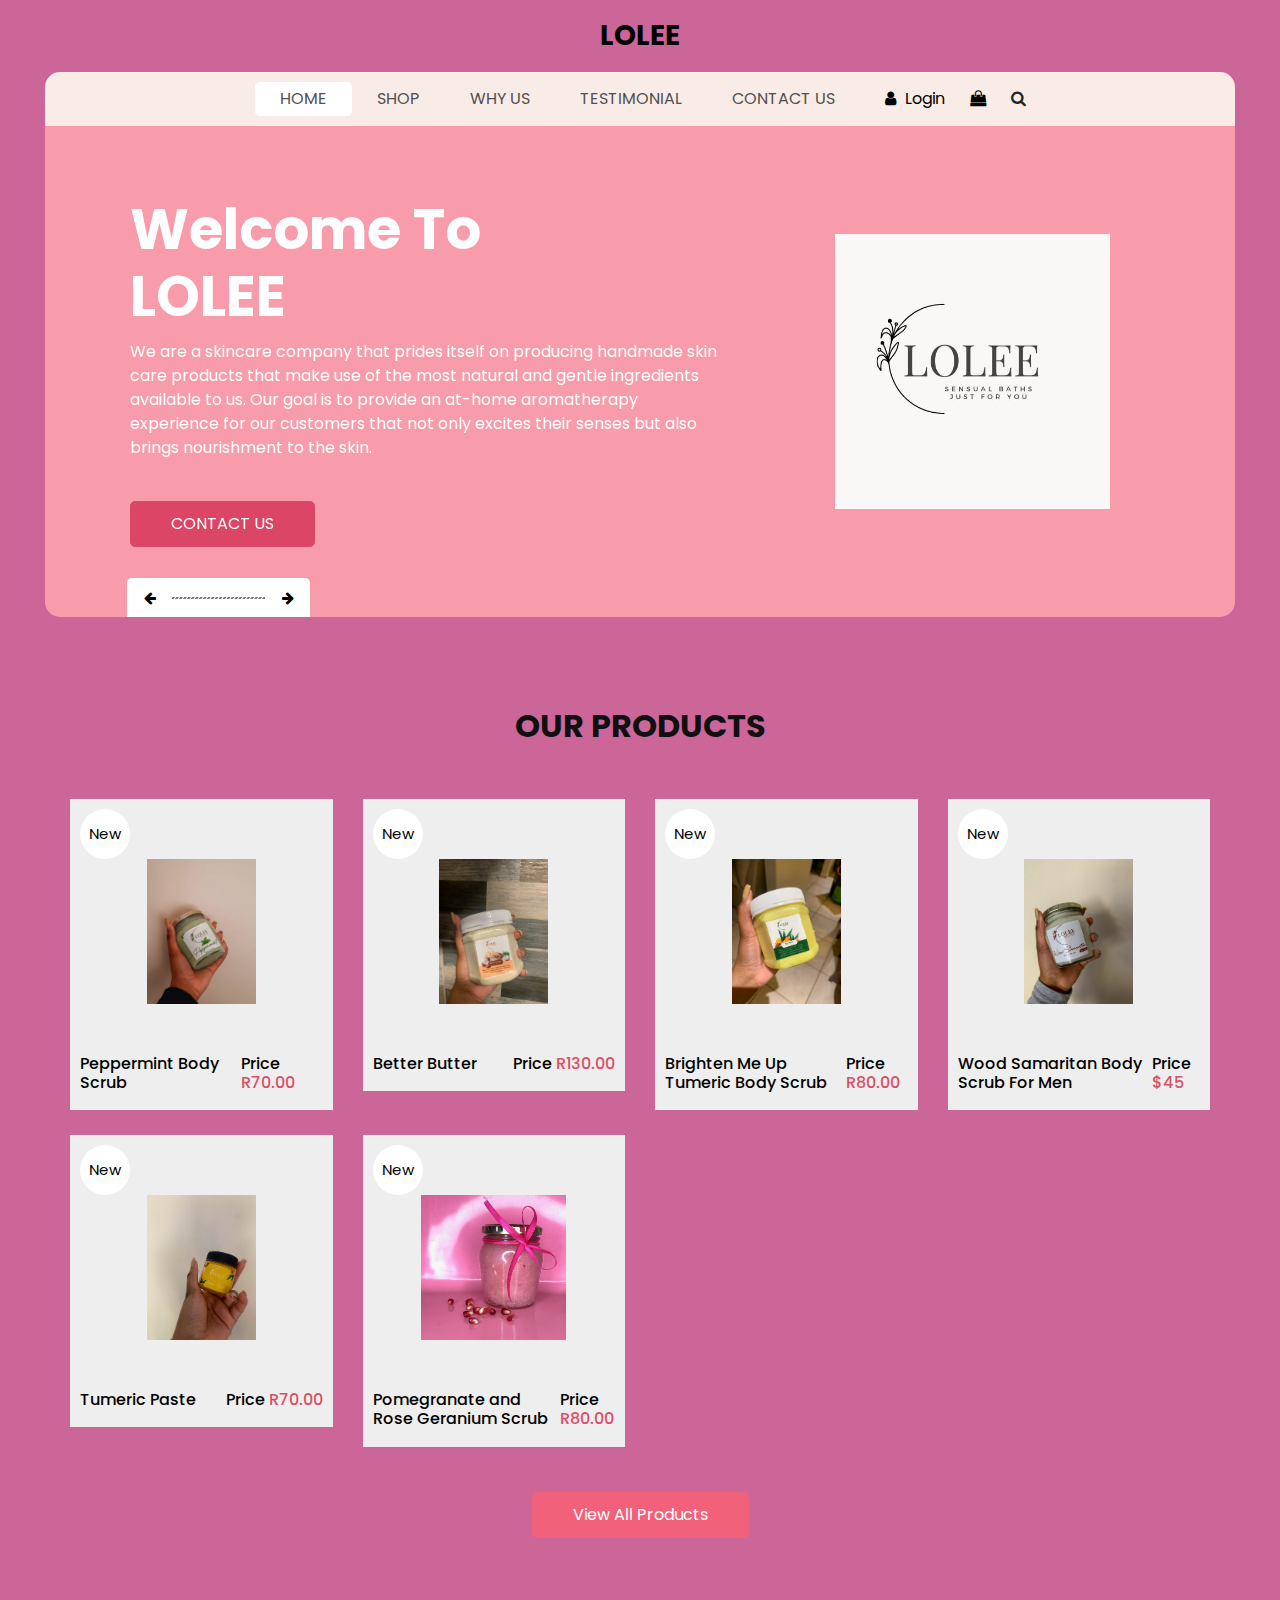
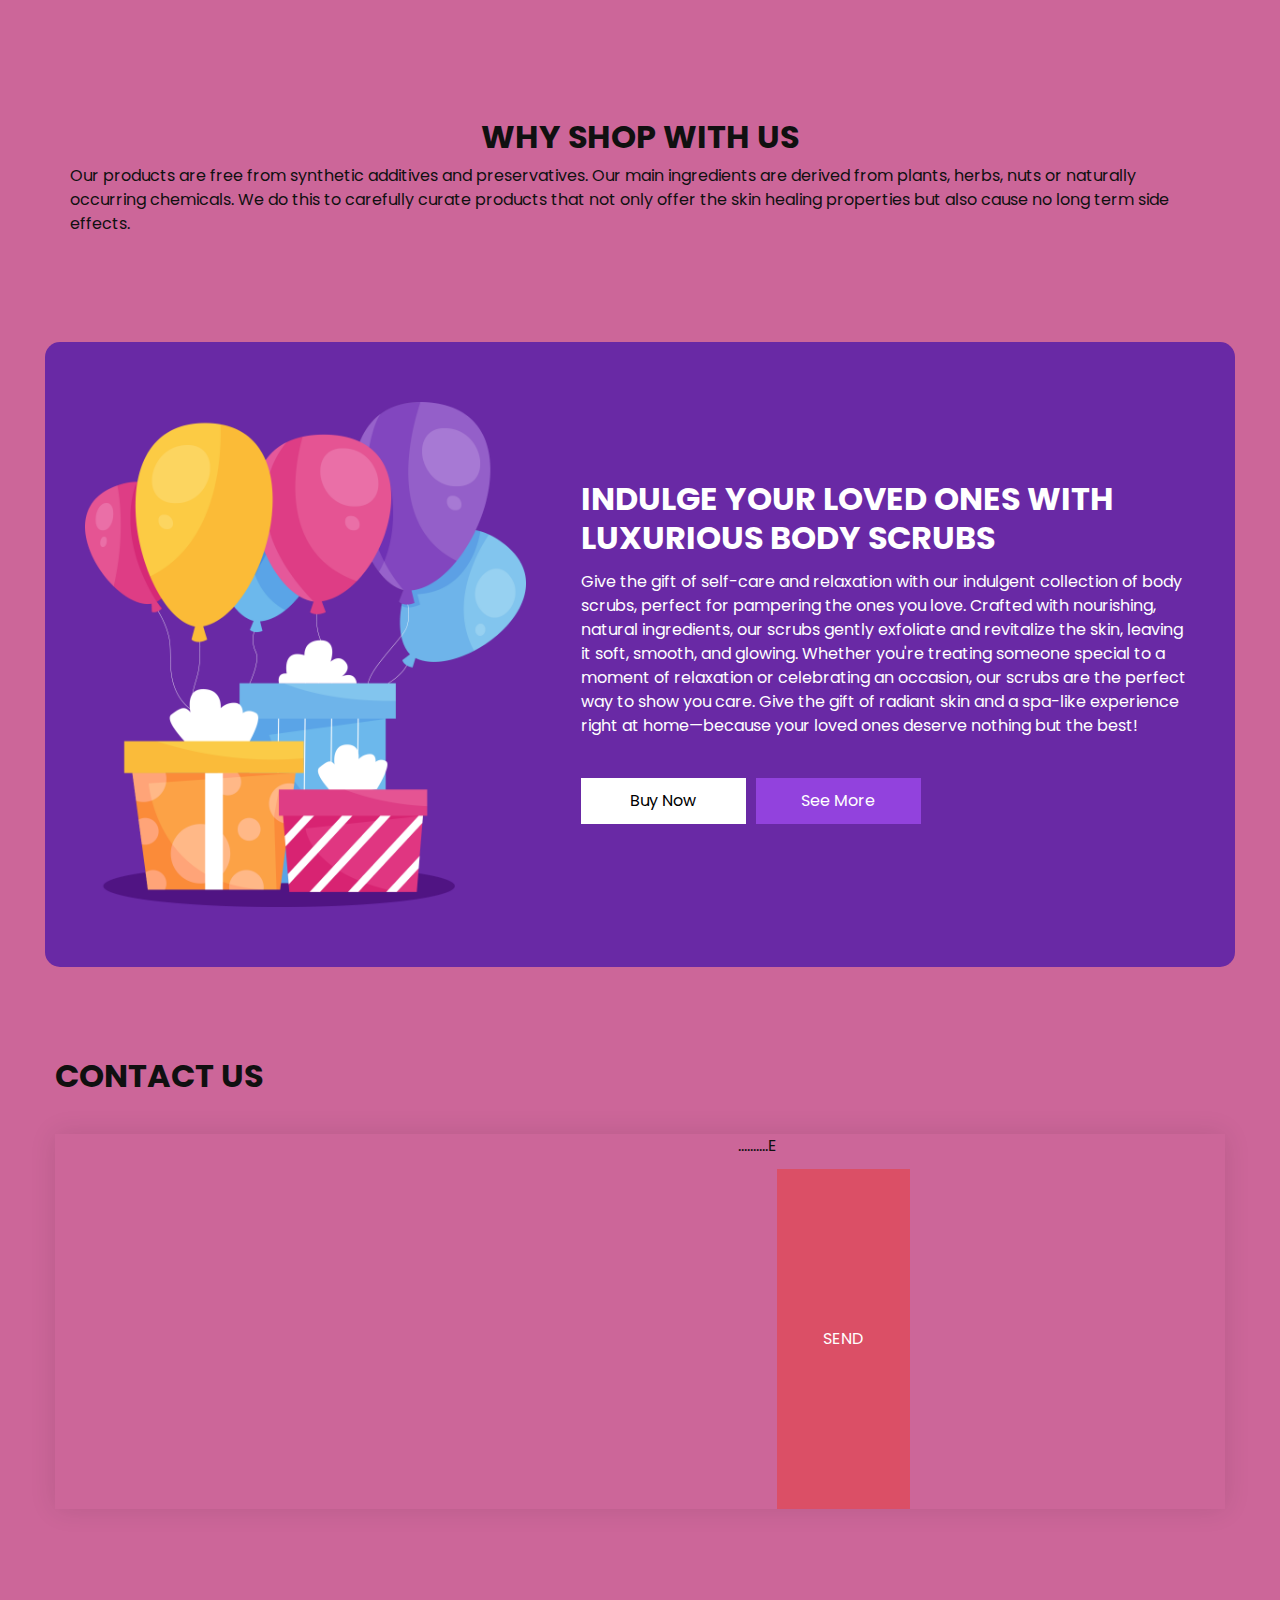
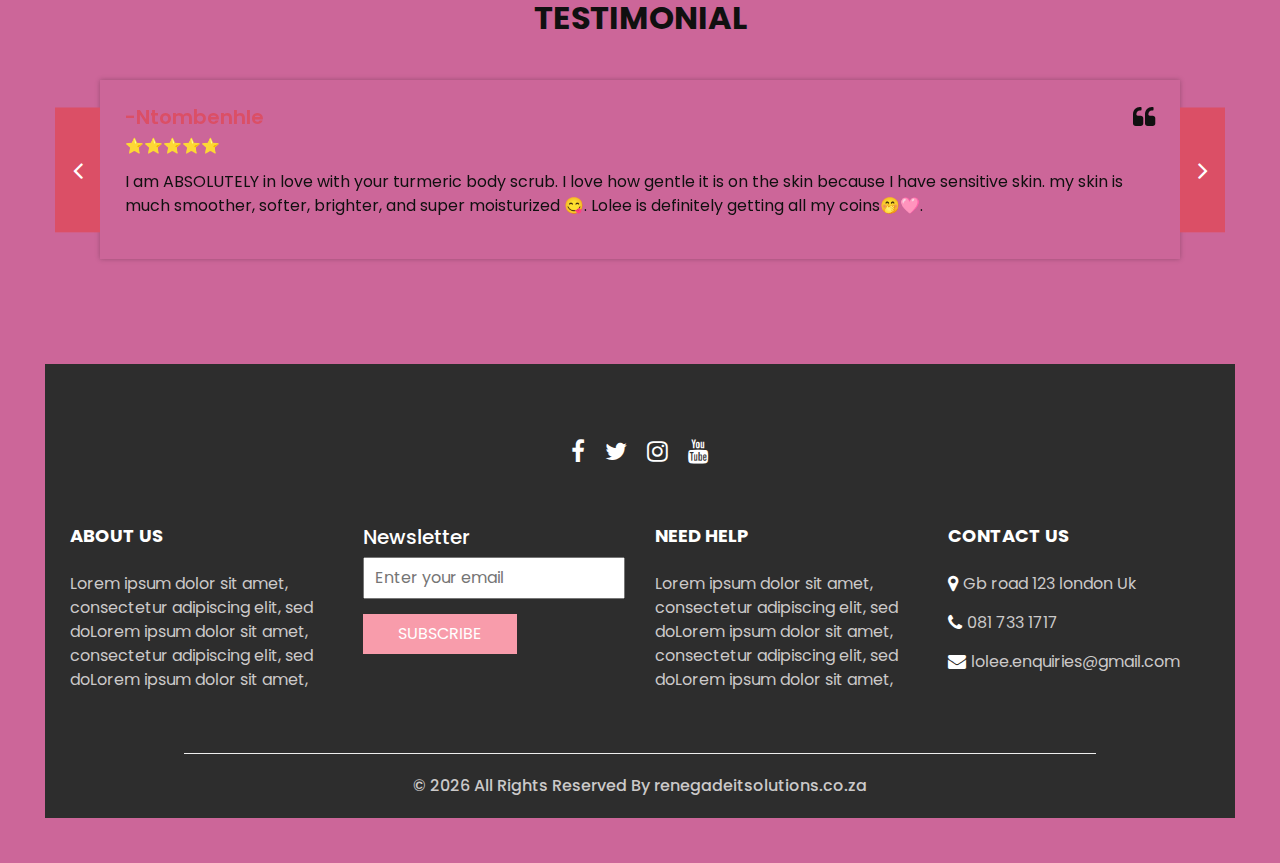
<file: index.html>
<!DOCTYPE html>
<html>

<head>
  <!-- Basic -->
  <meta charset="utf-8" />
  <meta http-equiv="X-UA-Compatible" content="IE=edge" />
  <!-- Mobile Metas -->
  <meta name="viewport" content="width=device-width, initial-scale=1, shrink-to-fit=no" />
  <!-- Site Metas -->
  <meta name="keywords" content="" />
  <meta name="description" content="" />
  <meta name="author" content="" />
  <link rel="shortcut icon" href="images/favicon.png" type="image/x-icon">

  <title>
    LOLEE 
    
  </title>

  <!-- slider stylesheet -->
  <link rel="stylesheet" type="text/css" href="https://cdnjs.cloudflare.com/ajax/libs/OwlCarousel2/2.3.4/assets/owl.carousel.min.css" />

  <!-- bootstrap core css -->
  <link rel="stylesheet" type="text/css" href="css/bootstrap.css" />

  <!-- Custom styles for this template -->
  <link href="css/style.css" rel="stylesheet" />
  <!-- responsive style -->
  <link href="css/responsive.css" rel="stylesheet" />
</head>

<body>
  <div class="hero_area">
    <!-- header section strats -->
    <header class="header_section">
      <nav class="navbar navbar-expand-lg custom_nav-container ">
        <a class="navbar-brand" href="index.html">
          <span>
            LoLee  
          </span>
        </a>
        <button class="navbar-toggler" type="button" data-toggle="collapse" data-target="#navbarSupportedContent" aria-controls="navbarSupportedContent" aria-expanded="false" aria-label="Toggle navigation">
          <span class=""></span>
        </button>

        <div class="collapse navbar-collapse" id="navbarSupportedContent">
          <ul class="navbar-nav  ">
            <li class="nav-item active">
              <a class="nav-link" href="index.html">Home <span class="sr-only">(current)</span></a>
            </li>
            <li class="nav-item">
              <a class="nav-link" href="shop.html">
                Shop
              </a>
            </li>
            <li class="nav-item">
              <a class="nav-link" href="why.html">
                Why Us
              </a>
            </li>
            <li class="nav-item">
              <a class="nav-link" href="testimonial.html">
                Testimonial
              </a>
            </li>
            <li class="nav-item">
              <a class="nav-link" href="contact.html">Contact Us</a>
            </li>
          </ul>
          <div class="user_option">
            <a href="">
              <i class="fa fa-user" aria-hidden="true"></i>
              <span>
                Login
              </span>
            </a>
            <a href="">
              <i class="fa fa-shopping-bag" aria-hidden="true"></i>
            </a>
            <form class="form-inline ">
              <button class="btn nav_search-btn" type="submit">
                <i class="fa fa-search" aria-hidden="true"></i>
              </button>
            </form>
          </div>
        </div>
      </nav>
    </header>
    <!-- end header section -->
    <!-- slider section -->

    <section class="slider_section">
      <div class="slider_container">
        <div id="carouselExampleIndicators" class="carousel slide" data-ride="carousel">
          <div class="carousel-inner">
            <div class="carousel-item active">
              <div class="container-fluid">
                <div class="row">
                  <div class="col-md-7">
                    <div class="detail-box">
                      <h1>
                        Welcome To <br>
                        LOLEE
                      </h1>
                      <p>
                        We are a skincare company that prides itself on producing handmade skin care products that make use of the most natural and gentle ingredients available to us. Our goal is to provide an at-home aromatherapy experience for our customers that not only excites their senses but also brings nourishment to the skin.                      </p>
                      <a href="">
                        Contact Us
                      </a>
                    </div>
                  </div>
                  <div class="col-md-5 ">
                    <div class="img-box">
                      <img src="images/logo.png" alt="" />
                    </div>
                  </div>
                </div>
              </div>
            </div>
            <div class="carousel-item ">
              <div class="container-fluid">
                <div class="row">
                  <div class="col-md-7">
                    <div class="detail-box">
                      <h1>
                        Welcome To <br>
                        LOLEE
                      </h1>
                      <p>
                        We are a skincare company that prides itself on producing handmade skin care products that make use of the most natural and gentle ingredients available to us. Our goal is to provide an at-home aromatherapy experience for our customers that not only excites their senses but also brings nourishment to the skin.                      </p>
                      </p>
                      <a href="">
                        Contact Us
                      </a>
                    </div>
                  </div>
                  <div class="col-md-5 ">
                    <div class="img-box">
                      <img src="images/logo.png" alt="" />
                    </div>
                  </div>
                </div>
              </div>
            </div>
            <div class="carousel-item ">
              <div class="container-fluid">
                <div class="row">
                  <div class="col-md-7">
                    <div class="detail-box">
                      <h1>
                        Welcome To <br>
                        LOLEE
                      </h1>
                      <p>
                        We are a skincare company that prides itself on producing handmade skin care products that make use of the most natural and gentle ingredients available to us. Our goal is to provide an at-home aromatherapy experience for our customers that not only excites their senses but also brings nourishment to the skin.                      </p>
                      </p>
                      <a href="">
                        Contact Us
                      </a>
                    </div>
                  </div>
                  <div class="col-md-5 ">
                    <div class="img-box">
                      <img src="images/logo.png" alt="" />
                    </div>
                  </div>
                </div>
              </div>
            </div>
          </div>
          <div class="carousel_btn-box">
            <a class="carousel-control-prev" href="#carouselExampleIndicators" role="button" data-slide="prev">
              <i class="fa fa-arrow-left" aria-hidden="true"></i>
              <span class="sr-only">Previous</span>
            </a>
            <img src="images/line.png" alt="" />
            <a class="carousel-control-next" href="#carouselExampleIndicators" role="button" data-slide="next">
              <i class="fa fa-arrow-right" aria-hidden="true"></i>
              <span class="sr-only">Next</span>
            </a>
          </div>
        </div>
      </div>
    </section>

    <!-- end slider section -->
  </div>
  <!-- end hero area -->

  <!-- shop section -->

  <section class="shop_section layout_padding">
    <div class="container">
      <div class="heading_container heading_center">
        <h2>
          Our Products
        </h2>
      </div>
      <div class="row">
        <div class="col-sm-6 col-md-4 col-lg-3">
          <div class="box">
            <a href="">
              <div class="img-box">
                <img src="images/Lolee 4.png" alt="">
              </div>
              <div class="detail-box">
                <h6>
                  Peppermint Body Scrub
                </h6>
                <h6>
                  Price
                  <span>
                    R70.00
                  </span>
                </h6>
              </div>
              <div class="new">
                <span>
                  New
                </span>
              </div>
            </a>
          </div>
        </div>
        <div class="col-sm-6 col-md-4 col-lg-3">
          <div class="box">
            <a href="">
              <div class="img-box">
                <img src="images/Lolee 1.png" alt="">
              </div>
              <div class="detail-box">
                <h6>
                  Better Butter
                </h6>
                <h6>
                  Price
                  <span>
                    R130.00
                  </span>
                </h6>
              </div>
              <div class="new">
                <span>
                  New
                </span>
              </div>
            </a>
          </div>
        </div>
        <div class="col-sm-6 col-md-4 col-lg-3">
          <div class="box">
            <a href="">
              <div class="img-box">
                <img src="images/Lolee 2.png" alt="">
              </div>
              <div class="detail-box">
                <h6>
                  Brighten Me Up Tumeric Body Scrub 
                </h6>
                <h6>
                  Price
                  <span>
                    R80.00
                  </span>
                </h6>
              </div>
              <div class="new">
                <span>
                  New
                </span>
              </div>
            </a>
          </div>
        </div>
        <div class="col-sm-6 col-md-4 col-lg-3">
          <div class="box">
            <a href="">
              <div class="img-box">
                <img src="images/Lolee 3.png" alt="">
              </div>
              <div class="detail-box">
                <h6>
                  Wood Samaritan Body Scrub For Men 
                </h6>
                <h6>
                  Price
                  <span>
                    $45
                  </span>
                </h6>
              </div>
              <div class="new">
                <span>
                  New
                </span>
              </div>
            </a>
          </div>
        </div>
        <div class="col-sm-6 col-md-4 col-lg-3">
          <div class="box">
            <a href="">
              <div class="img-box">
                <img src="images/Lolee 5.png" alt="">
              </div>
              <div class="detail-box">
                <h6>
                  Tumeric Paste
                </h6>
                <h6>
                  Price
                  <span>
                    R70.00
                  </span>
                </h6>
              </div>
              <div class="new">
                <span>
                  New
                </span>
              </div>
            </a>
          </div>
        </div>
        <div class="col-sm-6 col-md-4 col-lg-3">
          <div class="box">
            <a href="">
              <div class="img-box">
                <img src="images/Lolee 6.png" alt="">
              </div>
              <div class="detail-box">
                <h6>
                  Pomegranate and Rose Geranium Scrub 
                </h6>
                <h6>
                  Price
                  <span>
                    R80.00
                  </span>
                </h6>
              </div>
              <div class="new">
                <span>
                  New
                </span>
              </div>
            </a>
          </div>
        </div>
       
      </div>
      <div class="btn-box">
        <a href="">
          View All Products
        </a>
      </div>
    </div>
  </section>

  <!-- end shop section -->

  <!-- saving section -->

 

  <!-- end saving section -->

  <!-- why section -->

  <section class="why_section layout_padding">
    <div class="container">
      <div class="heading_container heading_center">
        <h2>
          Why Shop With Us
        </h2>
      </div>
      <p>Our products are free from synthetic additives and preservatives. Our main ingredients are derived from plants, herbs, nuts or naturally occurring chemicals. We do this to carefully curate products that not only offer the skin healing properties but also cause no long term side effects.</p>
  
            </div>
           
  </section>

  <!-- end why section -->


  <!-- gift section -->

  <section class="gift_section layout_padding-bottom">
    <div class="box ">
      <div class="container-fluid">
        <div class="row">
          <div class="col-md-5">
            <div class="img_container">
              <div class="img-box">
                <img src="images/gifts.png" alt="">
              </div>
            </div>
          </div>
          <div class="col-md-7">
            <div class="detail-box">
              <div class="heading_container">
                <h2>
                  Indulge Your Loved Ones with <br>
                  Luxurious Body Scrubs
                </h2>
              </div>
              <p>
               Give the gift of self-care and relaxation with our indulgent collection of body scrubs, perfect for pampering the ones you love. Crafted with nourishing, natural ingredients, our scrubs gently exfoliate and revitalize the skin, leaving it soft, smooth, and glowing. Whether you're treating someone special to a moment of relaxation or celebrating an occasion, our scrubs are the perfect way to show you care. Give the gift of radiant skin and a spa-like experience right at home—because your loved ones deserve nothing but the best!              </p>
              <div class="btn-box">
                <a href="#" class="btn1">
                  Buy Now
                </a>
                <a href="#" class="btn2">
                  See More
                </a>
              </div>
            </div>
          </div>
        </div>
      </div>
    </div>
  </section>


  <!-- end gift section -->


  <!-- contact section -->

  <section class="contact_section ">
    <div class="container px-0">
      <div class="heading_container ">
        <h2 class="">
          Contact Us
        </h2>
      </div>
    </div>
    <div class="container container-bg">
      <div class="row">
        <div class="col-lg-7 col-md-6 px-0">
          <div class="map_container">
            <div class="map-responsive">
              <iframe src="https://www.google.com/maps/embed/v1/place?key=AIzaSyA0s1a7phLN0iaD6-UE7m4qP-z21pH0eSc&q=Eiffel+Tower+Paris+France" width="600" height="300" frameborder="0" style="border:0; width: 100%; height:100%" allowfullscreen></iframe>
            </div>
          </div>
        </div>
       <p> ..........E </p>
            <div class="d-flex ">
              <button>
                SEND
              </button>
            </div>
          </form>
        </div>
      </div>
    </div>
  </section>

  <!-- end contact section -->

  <!-- client section -->
  <section class="client_section layout_padding">
    <div class="container">
      <div class="heading_container heading_center">
        <h2>
          Testimonial
        </h2>
      </div>
    </div>
    <div class="container px-0">
      <div id="customCarousel2" class="carousel  carousel-fade" data-ride="carousel">
        <div class="carousel-inner">
          <div class="carousel-item active">
            <div class="box">
              <div class="client_info">
                <div class="client_name">
                  <h5>
                    -Ntombenhle
                  </h5>
                  <h6>              
                   ⭐⭐⭐⭐⭐
                  </h6>
                </div>
                <i class="fa fa-quote-left" aria-hidden="true"></i>
              </div>
              <p>
                I am ABSOLUTELY in love with your turmeric body scrub. I love how gentle it is on the skin because I have sensitive skin. my skin is much smoother, softer, brighter, and super moisturized 😋. Lolee is definitely getting all my coins🤭🩷.     </p>
            </div>
          </div>
          <div class="carousel-item">
            <div class="box">
              <div class="client_info">
                <div class="client_name">
                  <h5>
                    -Patience 
                  </h5>
                  <h6>
                    ⭐⭐⭐⭐⭐
                  </h6>
                </div>
                <i class="fa fa-quote-left" aria-hidden="true"></i>
              </div>
              <p>
              I wanted to text you.. Shuuu I love it, babe
              I showered then did the soak and I was falling asleep as my feet were soaking ..
              I just got up for work and my feet really feel less tensioned . I'm really really happy. God bless the hands used for Lolee creation. 
              </p>
            </div>
          </div>
          <div class="carousel-item">
            <div class="box">
              <div class="client_info">
                <div class="client_name">
                  <h5>
                    -Tshego 

                  </h5>
                  <h6>
                    ⭐⭐⭐⭐⭐
                  </h6>
                </div>
                <i class="fa fa-quote-left" aria-hidden="true"></i>
              </div>
              <p>
                So I love the body butter, it is so good I just can't get enough my mom is also a big fan.
                The body scrub is so good it leaves my skin smooth look the smell is not overpowering for me. The paste is lightweight and refreshing.

              </p>
            </div>
          </div>
        </div>
        <div class="carousel_btn-box">
          <a class="carousel-control-prev" href="#customCarousel2" role="button" data-slide="prev">
            <i class="fa fa-angle-left" aria-hidden="true"></i>
            <span class="sr-only">Previous</span>
          </a>
          <a class="carousel-control-next" href="#customCarousel2" role="button" data-slide="next">
            <i class="fa fa-angle-right" aria-hidden="true"></i>
            <span class="sr-only">Next</span>
          </a>
        </div>
      </div>
    </div>
  </section>
  <!-- end client section -->

  <!-- info section -->

  <section class="info_section  layout_padding2-top">
    <div class="social_container">
      <div class="social_box">
        <a href="">
          <i class="fa fa-facebook" aria-hidden="true"></i>
        </a>
        <a href="">
          <i class="fa fa-twitter" aria-hidden="true"></i>
        </a>
        <a href="">
          <i class="fa fa-instagram" aria-hidden="true"></i>
        </a>
        <a href="">
          <i class="fa fa-youtube" aria-hidden="true"></i>
        </a>
      </div>
    </div>
    <div class="info_container ">
      <div class="container">
        <div class="row">
          <div class="col-md-6 col-lg-3">
            <h6>
              ABOUT US
            </h6>
            <p>
              Lorem ipsum dolor sit amet, consectetur adipiscing elit, sed doLorem ipsum dolor sit amet, consectetur adipiscing elit, sed doLorem ipsum dolor sit amet,
            </p>
          </div>
          <div class="col-md-6 col-lg-3">
            <div class="info_form ">
              <h5>
                Newsletter
              </h5>
              <form action="#">
                <input type="email" placeholder="Enter your email">
                <button>
                  Subscribe
                </button>
              </form>
            </div>
          </div>
          <div class="col-md-6 col-lg-3">
            <h6>
              NEED HELP
            </h6>
            <p>
              Lorem ipsum dolor sit amet, consectetur adipiscing elit, sed doLorem ipsum dolor sit amet, consectetur adipiscing elit, sed doLorem ipsum dolor sit amet,
            </p>
          </div>
          <div class="col-md-6 col-lg-3">
            <h6>
              CONTACT US
            </h6>
            <div class="info_link-box">
              <a href="">
                <i class="fa fa-map-marker" aria-hidden="true"></i>
                <span> Gb road 123 london Uk </span>
              </a>
              <a href="">
                <i class="fa fa-phone" aria-hidden="true"></i>
                <span> 081 733 1717 </span>
              </a>
              <a href="">
                <i class="fa fa-envelope" aria-hidden="true"></i>
                <span> lolee.enquiries@gmail.com</span>
              </a>
            </div>
          </div>
        </div>
      </div>
    </div>
    <!-- footer section -->
    <footer class=" footer_section">
      <div class="container">
        <p>
          &copy; <span id="displayYear"></span> All Rights Reserved By
          <a href="https://html.design/"> renegadeitsolutions.co.za </a>
        </p>
      </div>
    </footer>
    <!-- footer section -->

  </section>

  <!-- end info section -->


  <script src="js/jquery-3.4.1.min.js"></script>
  <script src="js/bootstrap.js"></script>
  <script src="https://cdnjs.cloudflare.com/ajax/libs/OwlCarousel2/2.3.4/owl.carousel.min.js">
  </script>
  <script src="js/custom.js"></script>

</body>

</html>
</file>
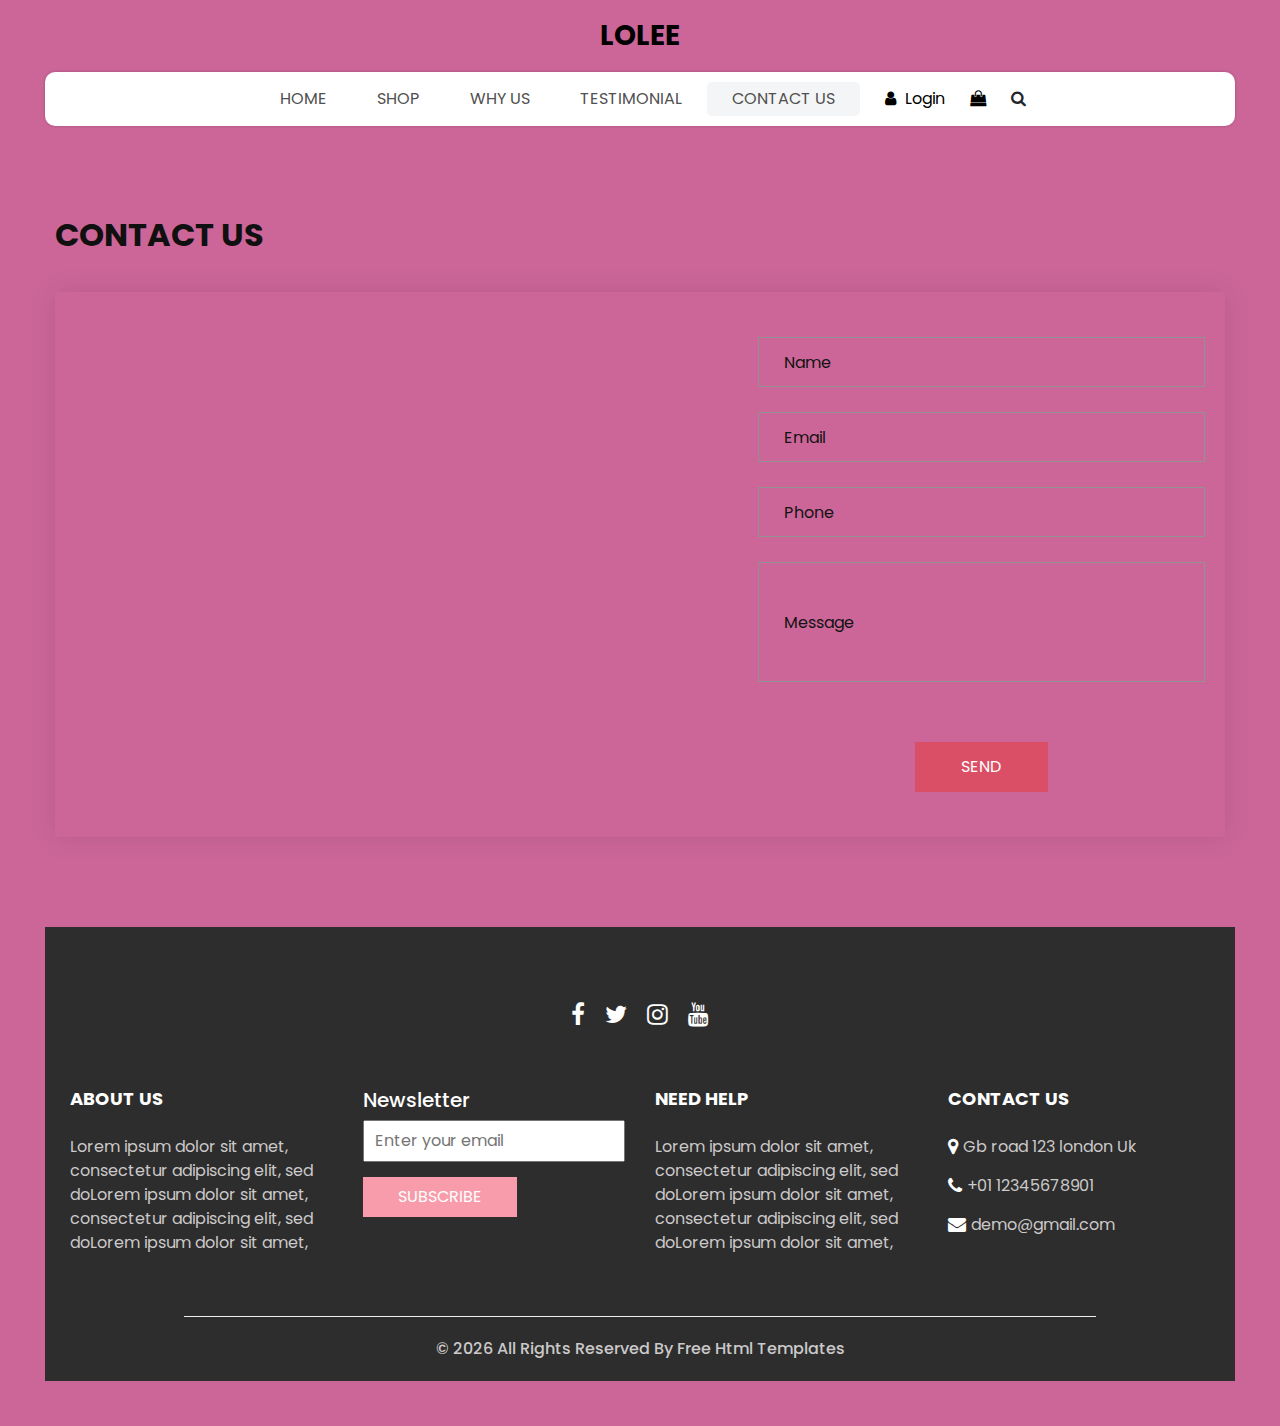
<file: contact.html>
<!DOCTYPE html>
<html>

<head>
  <!-- Basic -->
  <meta charset="utf-8" />
  <meta http-equiv="X-UA-Compatible" content="IE=edge" />
  <!-- Mobile Metas -->
  <meta name="viewport" content="width=device-width, initial-scale=1, shrink-to-fit=no" />
  <!-- Site Metas -->
  <meta name="keywords" content="" />
  <meta name="description" content="" />
  <meta name="author" content="" />
  <link rel="shortcut icon" href="images/favicon.png" type="image/x-icon">

  <title>
    LOLEE
  </title>

  <!-- slider stylesheet -->
  <link rel="stylesheet" type="text/css" href="https://cdnjs.cloudflare.com/ajax/libs/OwlCarousel2/2.3.4/assets/owl.carousel.min.css" />

  <!-- bootstrap core css -->
  <link rel="stylesheet" type="text/css" href="css/bootstrap.css" />

  <!-- Custom styles for this template -->
  <link href="css/style.css" rel="stylesheet" />
  <!-- responsive style -->
  <link href="css/responsive.css" rel="stylesheet" />
</head>

<body>
  <div class="hero_area">
    <!-- header section strats -->
    <header class="header_section">
      <nav class="navbar navbar-expand-lg custom_nav-container ">
        <a class="navbar-brand" href="index.html">
          <span>
            LOLEE
          </span>
        </a>
        <button class="navbar-toggler" type="button" data-toggle="collapse" data-target="#navbarSupportedContent" aria-controls="navbarSupportedContent" aria-expanded="false" aria-label="Toggle navigation">
          <span class=""></span>
        </button>

        <div class="collapse navbar-collapse innerpage_navbar" id="navbarSupportedContent">
          <ul class="navbar-nav  ">
            <li class="nav-item ">
              <a class="nav-link" href="index.html">Home <span class="sr-only">(current)</span></a>
            </li>
            <li class="nav-item">
              <a class="nav-link" href="shop.html">
                Shop
              </a>
            </li>
            <li class="nav-item">
              <a class="nav-link" href="why.html">
                Why Us
              </a>
            </li>
            <li class="nav-item">
              <a class="nav-link" href="testimonial.html">
                Testimonial
              </a>
            </li>
            <li class="nav-item active">
              <a class="nav-link" href="contact.html">Contact Us</a>
            </li>
          </ul>
          <div class="user_option">
            <a href="">
              <i class="fa fa-user" aria-hidden="true"></i>
              <span>
                Login
              </span>
            </a>
            <a href="">
              <i class="fa fa-shopping-bag" aria-hidden="true"></i>
            </a>
            <form class="form-inline ">
              <button class="btn nav_search-btn" type="submit">
                <i class="fa fa-search" aria-hidden="true"></i>
              </button>
            </form>
          </div>
        </div>
      </nav>
    </header>
    <!-- end header section -->

  </div>
  <!-- end hero area -->

  <!-- contact section -->

  <section class="contact_section layout_padding">
    <div class="container px-0">
      <div class="heading_container ">
        <h2 class="">
          Contact Us
        </h2>
      </div>
    </div>
    <div class="container container-bg">
      <div class="row">
        <div class="col-lg-7 col-md-6 px-0">
          <div class="map_container">
            <div class="map-responsive">
              <iframe src="https://www.google.com/maps/embed/v1/place?key=AIzaSyA0s1a7phLN0iaD6-UE7m4qP-z21pH0eSc&q=Eiffel+Tower+Paris+France" width="600" height="300" frameborder="0" style="border:0; width: 100%; height:100%" allowfullscreen></iframe>
            </div>
          </div>
        </div>
        <div class="col-md-6 col-lg-5 px-0">
          <form action="#">
            <div>
              <input type="text" placeholder="Name" />
            </div>
            <div>
              <input type="email" placeholder="Email" />
            </div>
            <div>
              <input type="text" placeholder="Phone" />
            </div>
            <div>
              <input type="text" class="message-box" placeholder="Message" />
            </div>
            <div class="d-flex ">
              <button>
                SEND
              </button>
            </div>
          </form>
        </div>
      </div>
    </div>
  </section>

  <!-- end contact section -->

  <!-- info section -->

  <section class="info_section  layout_padding2-top">
    <div class="social_container">
      <div class="social_box">
        <a href="">
          <i class="fa fa-facebook" aria-hidden="true"></i>
        </a>
        <a href="">
          <i class="fa fa-twitter" aria-hidden="true"></i>
        </a>
        <a href="">
          <i class="fa fa-instagram" aria-hidden="true"></i>
        </a>
        <a href="">
          <i class="fa fa-youtube" aria-hidden="true"></i>
        </a>
      </div>
    </div>
    <div class="info_container ">
      <div class="container">
        <div class="row">
          <div class="col-md-6 col-lg-3">
            <h6>
              ABOUT US
            </h6>
            <p>
              Lorem ipsum dolor sit amet, consectetur adipiscing elit, sed doLorem ipsum dolor sit amet, consectetur adipiscing elit, sed doLorem ipsum dolor sit amet,
            </p>
          </div>
          <div class="col-md-6 col-lg-3">
            <div class="info_form ">
              <h5>
                Newsletter
              </h5>
              <form action="#">
                <input type="email" placeholder="Enter your email">
                <button>
                  Subscribe
                </button>
              </form>
            </div>
          </div>
          <div class="col-md-6 col-lg-3">
            <h6>
              NEED HELP
            </h6>
            <p>
              Lorem ipsum dolor sit amet, consectetur adipiscing elit, sed doLorem ipsum dolor sit amet, consectetur adipiscing elit, sed doLorem ipsum dolor sit amet,
            </p>
          </div>
          <div class="col-md-6 col-lg-3">
            <h6>
              CONTACT US
            </h6>
            <div class="info_link-box">
              <a href="">
                <i class="fa fa-map-marker" aria-hidden="true"></i>
                <span> Gb road 123 london Uk </span>
              </a>
              <a href="">
                <i class="fa fa-phone" aria-hidden="true"></i>
                <span>+01 12345678901</span>
              </a>
              <a href="">
                <i class="fa fa-envelope" aria-hidden="true"></i>
                <span> demo@gmail.com</span>
              </a>
            </div>
          </div>
        </div>
      </div>
    </div>
    <!-- footer section -->
    <footer class=" footer_section">
      <div class="container">
        <p>
          &copy; <span id="displayYear"></span> All Rights Reserved By
          <a href="https://html.design/">Free Html Templates</a>
        </p>
      </div>
    </footer>
    <!-- footer section -->

  </section>

  <!-- end info section -->


  <script src="js/jquery-3.4.1.min.js"></script>
  <script src="js/bootstrap.js"></script>
  <script src="https://cdnjs.cloudflare.com/ajax/libs/OwlCarousel2/2.3.4/owl.carousel.min.js">
  </script>
  <script src="js/custom.js"></script>

</body>

</html>
</file>
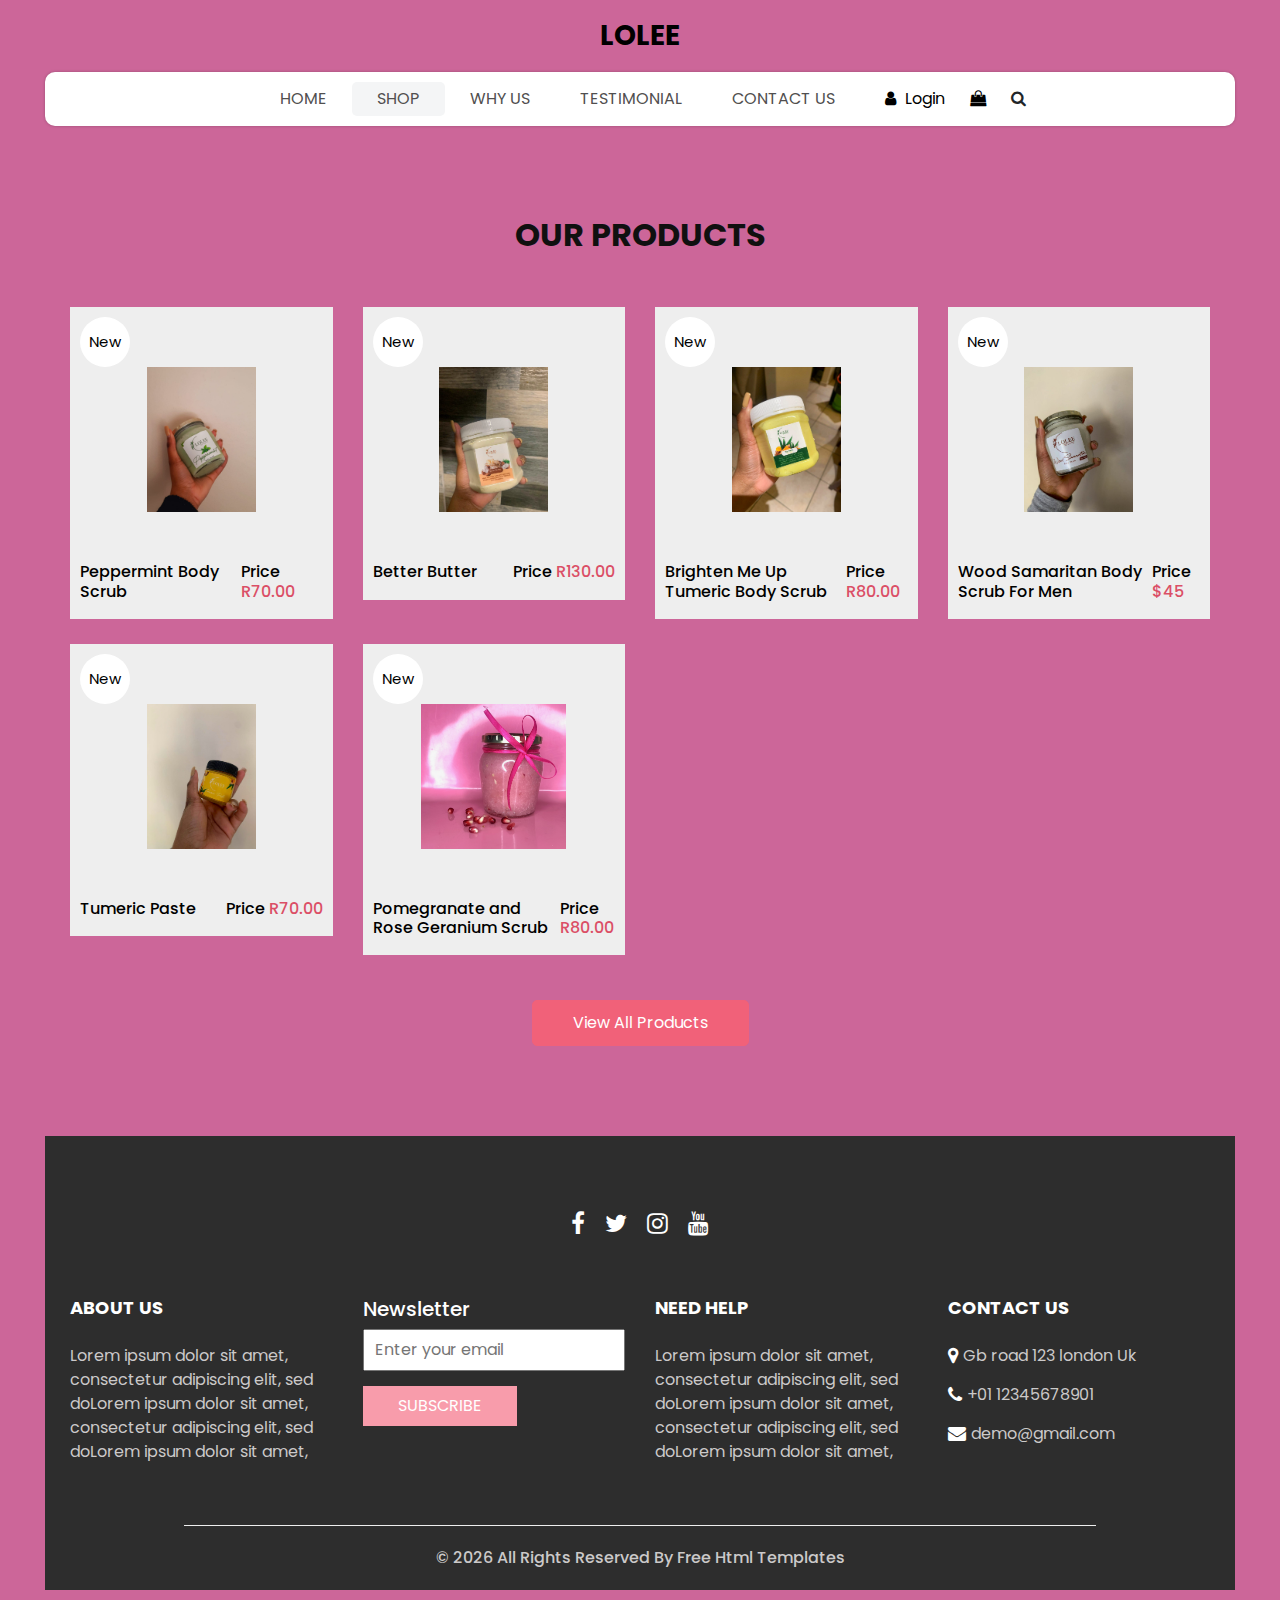
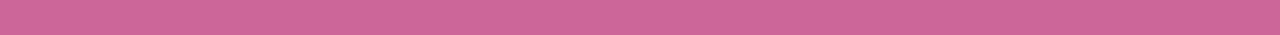
<file: shop.html>
<!DOCTYPE html>
<html>

<head>
  <!-- Basic -->
  <meta charset="utf-8" />
  <meta http-equiv="X-UA-Compatible" content="IE=edge" />
  <!-- Mobile Metas -->
  <meta name="viewport" content="width=device-width, initial-scale=1, shrink-to-fit=no" />
  <!-- Site Metas -->
  <meta name="keywords" content="" />
  <meta name="description" content="" />
  <meta name="author" content="" />
  <link rel="shortcut icon" href="images/favicon.png" type="image/x-icon">

  <title>
    LOLEE
  </title>

  <!-- slider stylesheet -->
  <link rel="stylesheet" type="text/css" href="https://cdnjs.cloudflare.com/ajax/libs/OwlCarousel2/2.3.4/assets/owl.carousel.min.css" />

  <!-- bootstrap core css -->
  <link rel="stylesheet" type="text/css" href="css/bootstrap.css" />

  <!-- Custom styles for this template -->
  <link href="css/style.css" rel="stylesheet" />
  <!-- responsive style -->
  <link href="css/responsive.css" rel="stylesheet" />
</head>

<body>
  <div class="hero_area">
    <!-- header section strats -->
    <header class="header_section">
      <nav class="navbar navbar-expand-lg custom_nav-container ">
        <a class="navbar-brand" href="index.html">
          <span>
            LOLEE
          </span>
        </a>
        <button class="navbar-toggler" type="button" data-toggle="collapse" data-target="#navbarSupportedContent" aria-controls="navbarSupportedContent" aria-expanded="false" aria-label="Toggle navigation">
          <span class=""></span>
        </button>

        <div class="collapse navbar-collapse innerpage_navbar" id="navbarSupportedContent">
          <ul class="navbar-nav  ">
            <li class="nav-item ">
              <a class="nav-link" href="index.html">Home <span class="sr-only">(current)</span></a>
            </li>
            <li class="nav-item active">
              <a class="nav-link" href="shop.html">
                Shop
              </a>
            </li>
            <li class="nav-item">
              <a class="nav-link" href="why.html">
                Why Us
              </a>
            </li>
            <li class="nav-item">
              <a class="nav-link" href="testimonial.html">
                Testimonial
              </a>
            </li>
            <li class="nav-item">
              <a class="nav-link" href="contact.html">Contact Us</a>
            </li>
          </ul>
          <div class="user_option">
            <a href="">
              <i class="fa fa-user" aria-hidden="true"></i>
              <span>
                Login
              </span>
            </a>
            <a href="">
              <i class="fa fa-shopping-bag" aria-hidden="true"></i>
            </a>
            <form class="form-inline ">
              <button class="btn nav_search-btn" type="submit">
                <i class="fa fa-search" aria-hidden="true"></i>
              </button>
            </form>
          </div>
        </div>
      </nav>
    </header>
    <!-- end header section -->

  </div>
  <!-- end hero area -->

  <!-- shop section -->

 <section class="shop_section layout_padding">
    <div class="container">
      <div class="heading_container heading_center">
        <h2>
          Our Products
        </h2>
      </div>
      <div class="row">
        <div class="col-sm-6 col-md-4 col-lg-3">
          <div class="box">
            <a href="">
              <div class="img-box">
                <img src="images/Lolee 4.png" alt="">
              </div>
              <div class="detail-box">
                <h6>
                  Peppermint Body Scrub
                </h6>
                <h6>
                  Price
                  <span>
                    R70.00
                  </span>
                </h6>
              </div>
              <div class="new">
                <span>
                  New
                </span>
              </div>
            </a>
          </div>
        </div>
        <div class="col-sm-6 col-md-4 col-lg-3">
          <div class="box">
            <a href="">
              <div class="img-box">
                <img src="images/Lolee 1.png" alt="">
              </div>
              <div class="detail-box">
                <h6>
                  Better Butter
                </h6>
                <h6>
                  Price
                  <span>
                    R130.00
                  </span>
                </h6>
              </div>
              <div class="new">
                <span>
                  New
                </span>
              </div>
            </a>
          </div>
        </div>
        <div class="col-sm-6 col-md-4 col-lg-3">
          <div class="box">
            <a href="">
              <div class="img-box">
                <img src="images/Lolee 2.png" alt="">
              </div>
              <div class="detail-box">
                <h6>
                  Brighten Me Up Tumeric Body Scrub 
                </h6>
                <h6>
                  Price
                  <span>
                    R80.00
                  </span>
                </h6>
              </div>
              <div class="new">
                <span>
                  New
                </span>
              </div>
            </a>
          </div>
        </div>
        <div class="col-sm-6 col-md-4 col-lg-3">
          <div class="box">
            <a href="">
              <div class="img-box">
                <img src="images/Lolee 3.png" alt="">
              </div>
              <div class="detail-box">
                <h6>
                  Wood Samaritan Body Scrub For Men 
                </h6>
                <h6>
                  Price
                  <span>
                    $45
                  </span>
                </h6>
              </div>
              <div class="new">
                <span>
                  New
                </span>
              </div>
            </a>
          </div>
        </div>
        <div class="col-sm-6 col-md-4 col-lg-3">
          <div class="box">
            <a href="">
              <div class="img-box">
                <img src="images/Lolee 5.png" alt="">
              </div>
              <div class="detail-box">
                <h6>
                  Tumeric Paste
                </h6>
                <h6>
                  Price
                  <span>
                    R70.00
                  </span>
                </h6>
              </div>
              <div class="new">
                <span>
                  New
                </span>
              </div>
            </a>
          </div>
        </div>
        <div class="col-sm-6 col-md-4 col-lg-3">
          <div class="box">
            <a href="">
              <div class="img-box">
                <img src="images/Lolee 6.png" alt="">
              </div>
              <div class="detail-box">
                <h6>
                  Pomegranate and Rose Geranium Scrub 
                </h6>
                <h6>
                  Price
                  <span>
                    R80.00
                  </span>
                </h6>
              </div>
              <div class="new">
                <span>
                  New
                </span>
              </div>
            </a>
          </div>
        </div>
       
      </div>
      <div class="btn-box">
        <a href="">
          View All Products
        </a>
      </div>
    </div>
  </section>

  <!-- end shop section -->

  <!-- info section -->

  <section class="info_section  layout_padding2-top">
    <div class="social_container">
      <div class="social_box">
        <a href="">
          <i class="fa fa-facebook" aria-hidden="true"></i>
        </a>
        <a href="">
          <i class="fa fa-twitter" aria-hidden="true"></i>
        </a>
        <a href="">
          <i class="fa fa-instagram" aria-hidden="true"></i>
        </a>
        <a href="">
          <i class="fa fa-youtube" aria-hidden="true"></i>
        </a>
      </div>
    </div>
    <div class="info_container ">
      <div class="container">
        <div class="row">
          <div class="col-md-6 col-lg-3">
            <h6>
              ABOUT US
            </h6>
            <p>
              Lorem ipsum dolor sit amet, consectetur adipiscing elit, sed doLorem ipsum dolor sit amet, consectetur adipiscing elit, sed doLorem ipsum dolor sit amet,
            </p>
          </div>
          <div class="col-md-6 col-lg-3">
            <div class="info_form ">
              <h5>
                Newsletter
              </h5>
              <form action="#">
                <input type="email" placeholder="Enter your email">
                <button>
                  Subscribe
                </button>
              </form>
            </div>
          </div>
          <div class="col-md-6 col-lg-3">
            <h6>
              NEED HELP
            </h6>
            <p>
              Lorem ipsum dolor sit amet, consectetur adipiscing elit, sed doLorem ipsum dolor sit amet, consectetur adipiscing elit, sed doLorem ipsum dolor sit amet,
            </p>
          </div>
          <div class="col-md-6 col-lg-3">
            <h6>
              CONTACT US
            </h6>
            <div class="info_link-box">
              <a href="">
                <i class="fa fa-map-marker" aria-hidden="true"></i>
                <span> Gb road 123 london Uk </span>
              </a>
              <a href="">
                <i class="fa fa-phone" aria-hidden="true"></i>
                <span>+01 12345678901</span>
              </a>
              <a href="">
                <i class="fa fa-envelope" aria-hidden="true"></i>
                <span> demo@gmail.com</span>
              </a>
            </div>
          </div>
        </div>
      </div>
    </div>
    <!-- footer section -->
    <footer class=" footer_section">
      <div class="container">
        <p>
          &copy; <span id="displayYear"></span> All Rights Reserved By
          <a href="https://html.design/">Free Html Templates</a>
        </p>
      </div>
    </footer>
    <!-- footer section -->

  </section>

  <!-- end info section -->


  <script src="js/jquery-3.4.1.min.js"></script>
  <script src="js/bootstrap.js"></script>
  <script src="https://cdnjs.cloudflare.com/ajax/libs/OwlCarousel2/2.3.4/owl.carousel.min.js">
  </script>
  <script src="js/custom.js"></script>

</body>

</html>
</file>
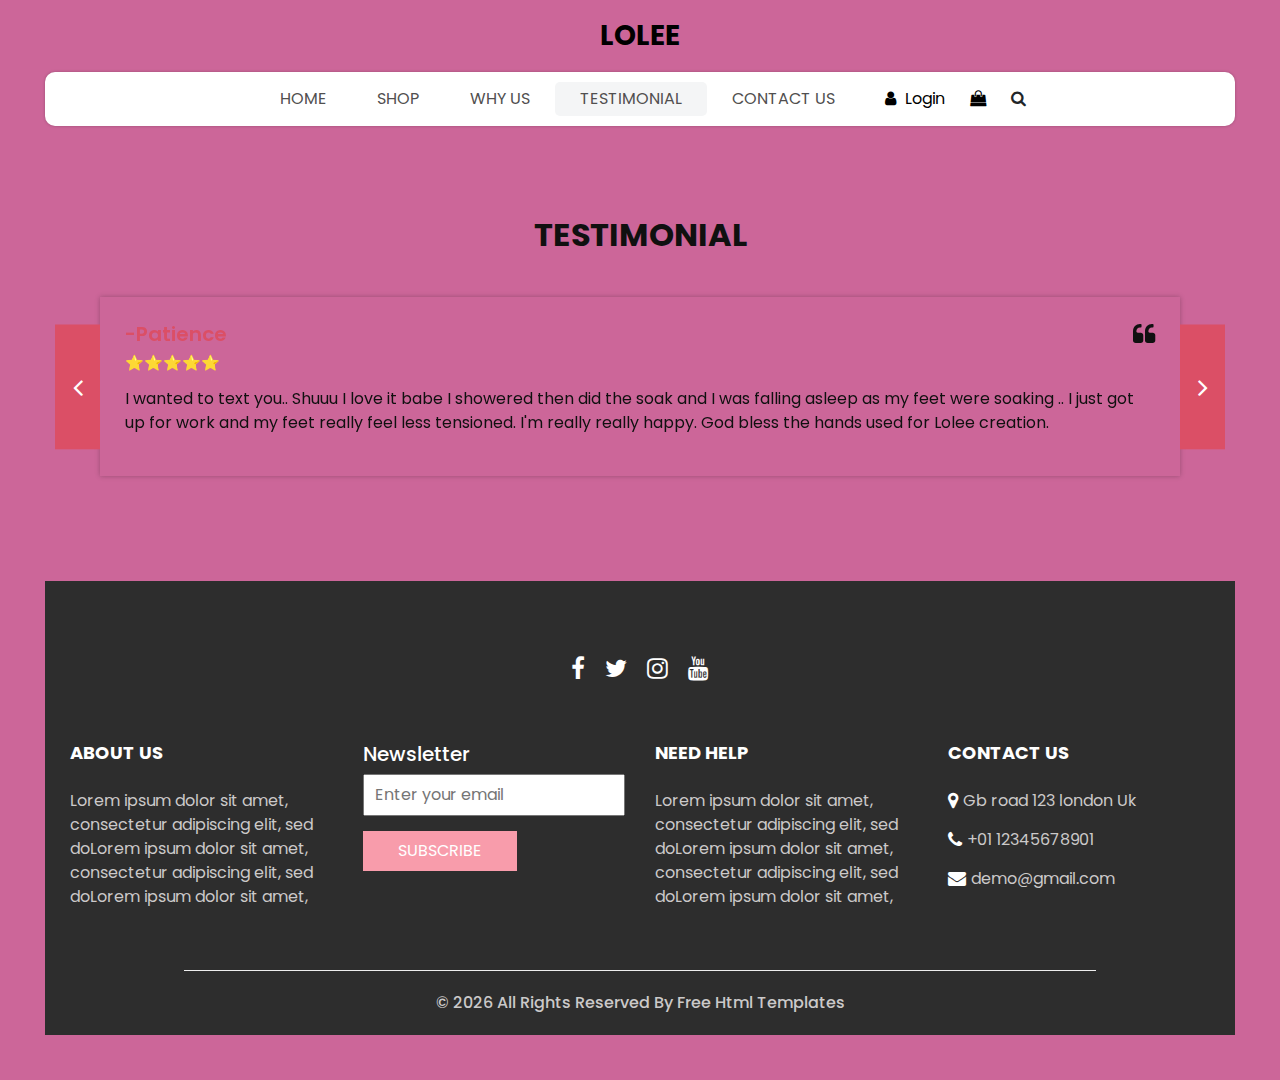
<file: testimonial.html>
<!DOCTYPE html>
<html>

<head>
  <!-- Basic -->
  <meta charset="utf-8" />
  <meta http-equiv="X-UA-Compatible" content="IE=edge" />
  <!-- Mobile Metas -->
  <meta name="viewport" content="width=device-width, initial-scale=1, shrink-to-fit=no" />
  <!-- Site Metas -->
  <meta name="keywords" content="" />
  <meta name="description" content="" />
  <meta name="author" content="" />
  <link rel="shortcut icon" href="images/favicon.png" type="image/x-icon">

  <title>
    LOLEE
  </title>

  <!-- slider stylesheet -->
  <link rel="stylesheet" type="text/css" href="https://cdnjs.cloudflare.com/ajax/libs/OwlCarousel2/2.3.4/assets/owl.carousel.min.css" />

  <!-- bootstrap core css -->
  <link rel="stylesheet" type="text/css" href="css/bootstrap.css" />

  <!-- Custom styles for this template -->
  <link href="css/style.css" rel="stylesheet" />
  <!-- responsive style -->
  <link href="css/responsive.css" rel="stylesheet" />
</head>

<body>
  <div class="hero_area">
    <!-- header section strats -->
    <header class="header_section">
      <nav class="navbar navbar-expand-lg custom_nav-container ">
        <a class="navbar-brand" href="index.html">
          <span>
            LOLEE
          </span>
        </a>
        <button class="navbar-toggler" type="button" data-toggle="collapse" data-target="#navbarSupportedContent" aria-controls="navbarSupportedContent" aria-expanded="false" aria-label="Toggle navigation">
          <span class=""></span>
        </button>

        <div class="collapse navbar-collapse innerpage_navbar" id="navbarSupportedContent">
          <ul class="navbar-nav  ">
            <li class="nav-item ">
              <a class="nav-link" href="index.html">Home <span class="sr-only">(current)</span></a>
            </li>
            <li class="nav-item">
              <a class="nav-link" href="shop.html">
                Shop
              </a>
            </li>
            <li class="nav-item">
              <a class="nav-link" href="why.html">
                Why Us
              </a>
            </li>
            <li class="nav-item active">
              <a class="nav-link" href="testimonial.html">
                Testimonial
              </a>
            </li>
            <li class="nav-item">
              <a class="nav-link" href="contact.html">Contact Us</a>
            </li>
          </ul>
          <div class="user_option">
            <a href="">
              <i class="fa fa-user" aria-hidden="true"></i>
              <span>
                Login
              </span>
            </a>
            <a href="">
              <i class="fa fa-shopping-bag" aria-hidden="true"></i>
            </a>
            <form class="form-inline ">
              <button class="btn nav_search-btn" type="submit">
                <i class="fa fa-search" aria-hidden="true"></i>
              </button>
            </form>
          </div>
        </div>
      </nav>
    </header>
    <!-- end header section -->

  </div>
  <!-- end hero area -->

  <!-- client section -->
  <section class="client_section layout_padding">
    <div class="container">
      <div class="heading_container heading_center">
        <h2>
          Testimonial
        </h2>
      </div>
    </div>
    <div class="container px-0">
      <div id="customCarousel2" class="carousel  carousel-fade" data-ride="carousel">
        <div class="carousel-inner">
          <div class="carousel-item active">
            <div class="box">
              <div class="client_info">
                <div class="client_name">
                  <h5>
                   -Patience 
                  </h5>
                  <h6>
                    ⭐⭐⭐⭐⭐
                  </h6>
                </div>
                <i class="fa fa-quote-left" aria-hidden="true"></i>
              </div>
              <p>
                I wanted to text you.. Shuuu I love it babe
                I showered then did the soak and I was falling asleep as my feet were soaking ..
                I just got up for work and my feet really feel less tensioned. I'm really really happy. God bless the hands used for Lolee creation. 
              </p>
            </div>
          </div>
          <div class="carousel-item">
            <div class="box">
              <div class="client_info">
                <div class="client_name">
                  <h5>
                    -Ntombenhle
                  </h5>
                  <h6>
                    ⭐⭐⭐⭐⭐
                  </h6>
                </div>
                <i class="fa fa-quote-left" aria-hidden="true"></i>
              </div>
              <p>
                I am ABSOLUTELY in love with your turmeric body scrub. I love how gentle it is on the skin because I have sensitive skin. my skin is much smoother, softer, brighter, and super moisturizing 😋. Lolee is definitely getting all my coins🤭🩷.               </p>
            </div>
          </div>
          <div class="carousel-item">
            <div class="box">
              <div class="client_info">
                <div class="client_name">
                  <h5>
                    -Tshego 
                  </h5>
                  <h6>
                    ⭐⭐⭐⭐⭐
                  </h6>
                </div>
                <i class="fa fa-quote-left" aria-hidden="true"></i>
              </div>
              <p>
                So I love the body butter, it is so good I just can't get enough my mom is also a big fan.
                The body scrub is so good it leaves my skin smooth look the smell is not overpowering for me. The paste is lightweight and refreshing.

              </p>
            </div>
          </div>
        </div>
        <div class="carousel_btn-box">
          <a class="carousel-control-prev" href="#customCarousel2" role="button" data-slide="prev">
            <i class="fa fa-angle-left" aria-hidden="true"></i>
            <span class="sr-only">Previous</span>
          </a>
          <a class="carousel-control-next" href="#customCarousel2" role="button" data-slide="next">
            <i class="fa fa-angle-right" aria-hidden="true"></i>
            <span class="sr-only">Next</span>
          </a>
        </div>
      </div>
    </div>
  </section>
  <!-- end client section -->

  <!-- info section -->

  <section class="info_section  layout_padding2-top">
    <div class="social_container">
      <div class="social_box">
        <a href="">
          <i class="fa fa-facebook" aria-hidden="true"></i>
        </a>
        <a href="">
          <i class="fa fa-twitter" aria-hidden="true"></i>
        </a>
        <a href="">
          <i class="fa fa-instagram" aria-hidden="true"></i>
        </a>
        <a href="">
          <i class="fa fa-youtube" aria-hidden="true"></i>
        </a>
      </div>
    </div>
    <div class="info_container ">
      <div class="container">
        <div class="row">
          <div class="col-md-6 col-lg-3">
            <h6>
              ABOUT US
            </h6>
            <p>
              Lorem ipsum dolor sit amet, consectetur adipiscing elit, sed doLorem ipsum dolor sit amet, consectetur adipiscing elit, sed doLorem ipsum dolor sit amet,
            </p>
          </div>
          <div class="col-md-6 col-lg-3">
            <div class="info_form ">
              <h5>
                Newsletter
              </h5>
              <form action="#">
                <input type="email" placeholder="Enter your email">
                <button>
                  Subscribe
                </button>
              </form>
            </div>
          </div>
          <div class="col-md-6 col-lg-3">
            <h6>
              NEED HELP
            </h6>
            <p>
              Lorem ipsum dolor sit amet, consectetur adipiscing elit, sed doLorem ipsum dolor sit amet, consectetur adipiscing elit, sed doLorem ipsum dolor sit amet,
            </p>
          </div>
          <div class="col-md-6 col-lg-3">
            <h6>
              CONTACT US
            </h6>
            <div class="info_link-box">
              <a href="">
                <i class="fa fa-map-marker" aria-hidden="true"></i>
                <span> Gb road 123 london Uk </span>
              </a>
              <a href="">
                <i class="fa fa-phone" aria-hidden="true"></i>
                <span>+01 12345678901</span>
              </a>
              <a href="">
                <i class="fa fa-envelope" aria-hidden="true"></i>
                <span> demo@gmail.com</span>
              </a>
            </div>
          </div>
        </div>
      </div>
    </div>
    <!-- footer section -->
    <footer class=" footer_section">
      <div class="container">
        <p>
          &copy; <span id="displayYear"></span> All Rights Reserved By
          <a href="https://html.design/">Free Html Templates</a>
        </p>
      </div>
    </footer>
    <!-- footer section -->

  </section>

  <!-- end info section -->


  <script src="js/jquery-3.4.1.min.js"></script>
  <script src="js/bootstrap.js"></script>
  <script src="https://cdnjs.cloudflare.com/ajax/libs/OwlCarousel2/2.3.4/owl.carousel.min.js">
  </script>
  <script src="js/custom.js"></script>

</body>

</html>
</file>
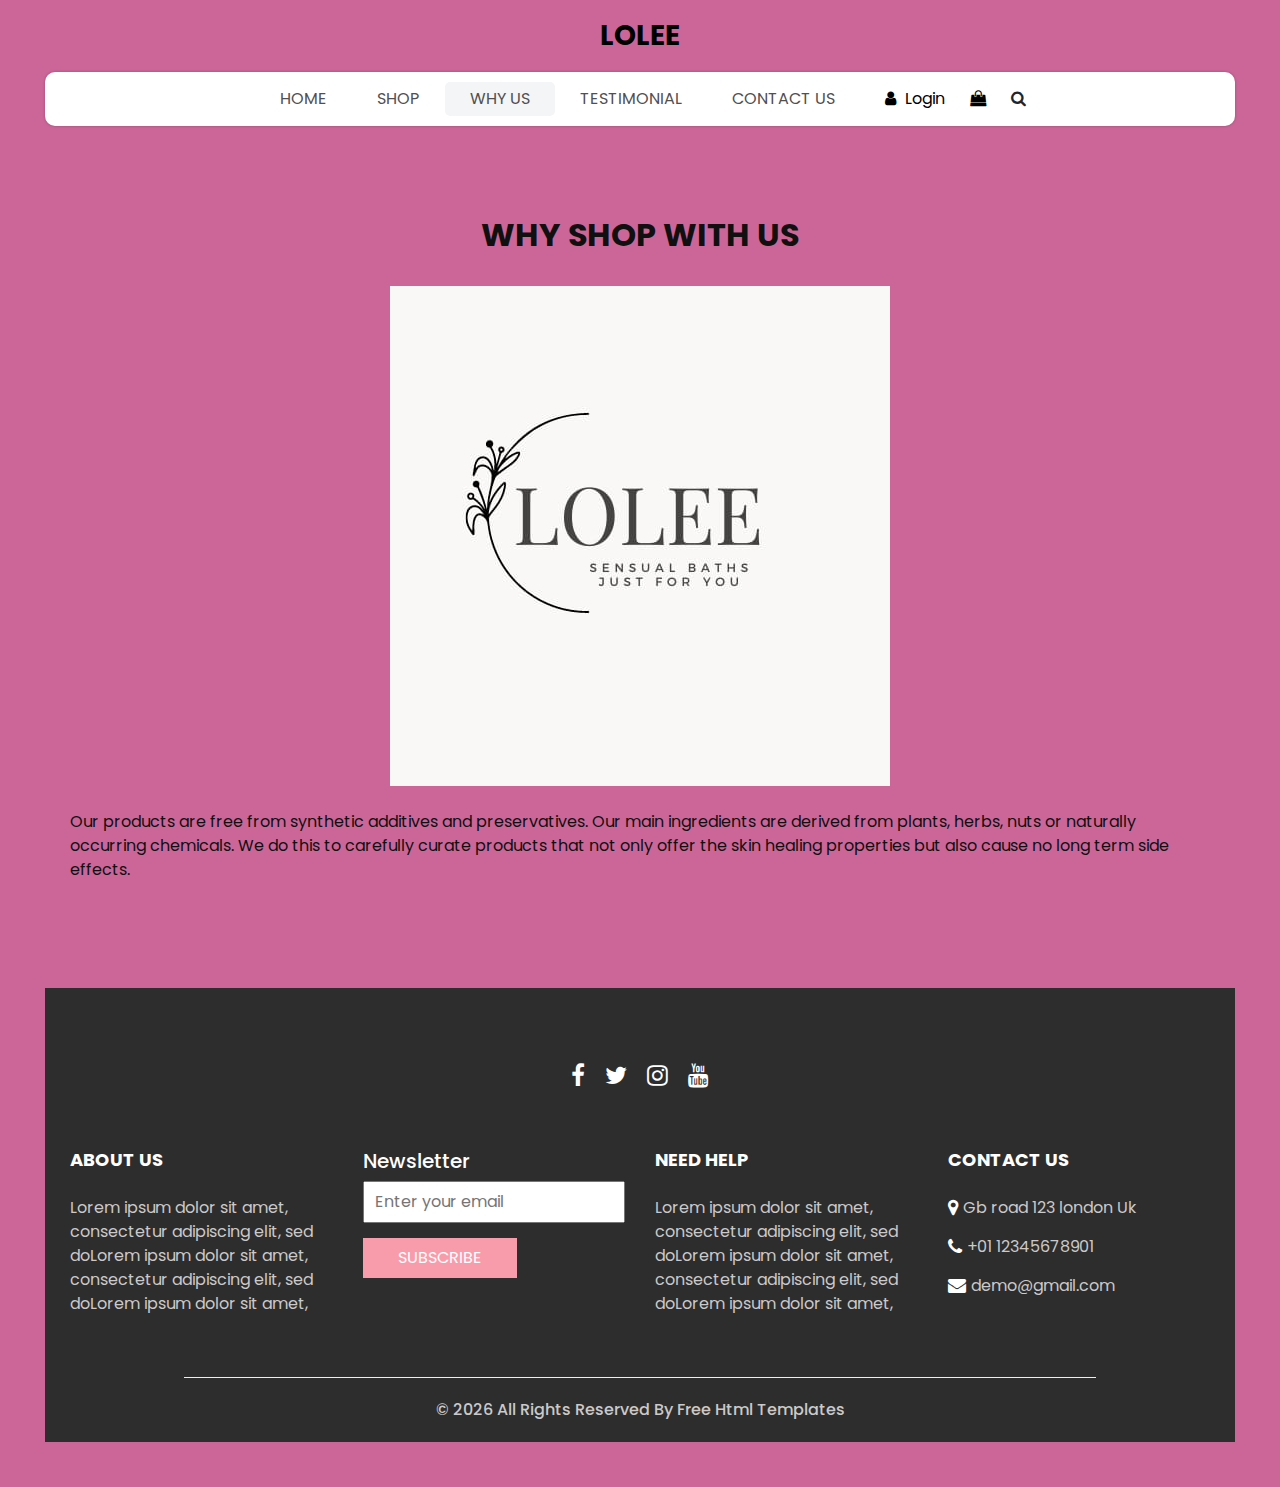
<file: why.html>
<!DOCTYPE html>
<html>

<head>
  <!-- Basic -->
  <meta charset="utf-8" />
  <meta http-equiv="X-UA-Compatible" content="IE=edge" />
  <!-- Mobile Metas -->
  <meta name="viewport" content="width=device-width, initial-scale=1, shrink-to-fit=no" />
  <!-- Site Metas -->
  <meta name="keywords" content="" />
  <meta name="description" content="" />
  <meta name="author" content="" />
  <link rel="shortcut icon" href="images/favicon.png" type="image/x-icon">

  <title>
    LOLEE
  </title>

  <!-- slider stylesheet -->
  <link rel="stylesheet" type="text/css" href="https://cdnjs.cloudflare.com/ajax/libs/OwlCarousel2/2.3.4/assets/owl.carousel.min.css" />

  <!-- bootstrap core css -->
  <link rel="stylesheet" type="text/css" href="css/bootstrap.css" />

  <!-- Custom styles for this template -->
  <link href="css/style.css" rel="stylesheet" />
  <!-- responsive style -->
  <link href="css/responsive.css" rel="stylesheet" />
</head>

<body>
  <div class="hero_area">
    <!-- header section strats -->
    <header class="header_section">
      <nav class="navbar navbar-expand-lg custom_nav-container ">
        <a class="navbar-brand" href="index.html">
          <span>
            LOLEE
          </span>
        </a>
        <button class="navbar-toggler" type="button" data-toggle="collapse" data-target="#navbarSupportedContent" aria-controls="navbarSupportedContent" aria-expanded="false" aria-label="Toggle navigation">
          <span class=""></span>
        </button>

        <div class="collapse navbar-collapse innerpage_navbar" id="navbarSupportedContent">
          <ul class="navbar-nav  ">
            <li class="nav-item ">
              <a class="nav-link" href="index.html">Home <span class="sr-only">(current)</span></a>
            </li>
            <li class="nav-item">
              <a class="nav-link" href="shop.html">
                Shop
              </a>
            </li>
            <li class="nav-item active">
              <a class="nav-link" href="why.html">
                Why Us
              </a>
            </li>
            <li class="nav-item">
              <a class="nav-link" href="testimonial.html">
                Testimonial
              </a>
            </li>
            <li class="nav-item">
              <a class="nav-link" href="contact.html">Contact Us</a>
            </li>
          </ul>
          <div class="user_option">
            <a href="">
              <i class="fa fa-user" aria-hidden="true"></i>
              <span>
                Login
              </span>
            </a>
            <a href="">
              <i class="fa fa-shopping-bag" aria-hidden="true"></i>
            </a>
            <form class="form-inline ">
              <button class="btn nav_search-btn" type="submit">
                <i class="fa fa-search" aria-hidden="true"></i>
              </button>
            </form>
          </div>
        </div>
      </nav>
    </header>
    <!-- end header section -->

  </div>
  <!-- end hero area -->

  <!-- why section -->

  <section class="why_section layout_padding">
    <div class="container">
      <div class="heading_container heading_center">
        <h2>
          Why Shop With Us
        </h2>
        <br>
        <div class="img-box">
           <img src="images/logo.png" alt="" />
        </div>
      </div>
      <br>
      <p>Our products are free from synthetic additives and preservatives. Our main ingredients are derived from plants, herbs, nuts or naturally occurring chemicals. We do this to carefully curate products that not only offer the skin healing properties but also cause no long term side effects.</p>
  
            </div>
           
  </section>

  <!-- end why section -->

  <!-- info section -->

  <section class="info_section  layout_padding2-top">
    <div class="social_container">
      <div class="social_box">
        <a href="">
          <i class="fa fa-facebook" aria-hidden="true"></i>
        </a>
        <a href="">
          <i class="fa fa-twitter" aria-hidden="true"></i>
        </a>
        <a href="">
          <i class="fa fa-instagram" aria-hidden="true"></i>
        </a>
        <a href="">
          <i class="fa fa-youtube" aria-hidden="true"></i>
        </a>
      </div>
    </div>
    <div class="info_container ">
      <div class="container">
        <div class="row">
          <div class="col-md-6 col-lg-3">
            <h6>
              ABOUT US
            </h6>
            <p>
              Lorem ipsum dolor sit amet, consectetur adipiscing elit, sed doLorem ipsum dolor sit amet, consectetur adipiscing elit, sed doLorem ipsum dolor sit amet,
            </p>
          </div>
          <div class="col-md-6 col-lg-3">
            <div class="info_form ">
              <h5>
                Newsletter
              </h5>
              <form action="#">
                <input type="email" placeholder="Enter your email">
                <button>
                  Subscribe
                </button>
              </form>
            </div>
          </div>
          <div class="col-md-6 col-lg-3">
            <h6>
              NEED HELP
            </h6>
            <p>
              Lorem ipsum dolor sit amet, consectetur adipiscing elit, sed doLorem ipsum dolor sit amet, consectetur adipiscing elit, sed doLorem ipsum dolor sit amet,
            </p>
          </div>
          <div class="col-md-6 col-lg-3">
            <h6>
              CONTACT US
            </h6>
            <div class="info_link-box">
              <a href="">
                <i class="fa fa-map-marker" aria-hidden="true"></i>
                <span> Gb road 123 london Uk </span>
              </a>
              <a href="">
                <i class="fa fa-phone" aria-hidden="true"></i>
                <span>+01 12345678901</span>
              </a>
              <a href="">
                <i class="fa fa-envelope" aria-hidden="true"></i>
                <span> demo@gmail.com</span>
              </a>
            </div>
          </div>
        </div>
      </div>
    </div>
    <!-- footer section -->
    <footer class=" footer_section">
      <div class="container">
        <p>
          &copy; <span id="displayYear"></span> All Rights Reserved By
          <a href="https://html.design/">Free Html Templates</a>
        </p>
      </div>
    </footer>
    <!-- footer section -->

  </section>

  <!-- end info section -->


  <script src="js/jquery-3.4.1.min.js"></script>
  <script src="js/bootstrap.js"></script>
  <script src="https://cdnjs.cloudflare.com/ajax/libs/OwlCarousel2/2.3.4/owl.carousel.min.js">
  </script>
  <script src="js/custom.js"></script>

</body>

</html>
</file>
<file: css/responsive.css>
@media (max-width: 1120px) {
    .saving_section .detail-box {
        padding: 0;
    }
}

@media (max-width: 992px) {
    .user_option {
        justify-content: center;
        margin-left: 0;
        margin-top: 10px;

    }

    .custom_nav-container {
        flex-direction: row;
    }

    .custom_nav-container .navbar-nav {
        align-items: center;
    }

    #navbarSupportedContent .navbar-nav .nav-link {
        margin: 5px 0;
    }

    .slider_section .detail-box {
        padding-left: 0;
    }

    .slider_section .detail-box h1 {
        font-size: 3rem;
    }

    .slider_section .img-box {
        padding: 0;
    }

    .saving_section .row {
        flex-direction: column-reverse;
    }

    .saving_section .detail-box {

        margin-bottom: 30px;
    }

    .client_section .box {
        margin: 15px 25px;
    }

    .client_section .carousel_btn-box {
        display: flex;
        justify-content: center;
        margin-top: 45px;
    }

    .client_section .carousel-control-prev,
    .client_section .carousel-control-next {
        position: unset;
        margin: 0 2.5px;
        width: 45px;
        height: 45px;
    }
}

@media (max-width: 768px) {
    .hero_area {
        padding: 0 25px;
    }

    .slider_section .img-box {
        margin-bottom: 45px;
    }

    .saving_section,
    .gift_section {
        padding-left: 25px;
        padding-right: 25px;
    }

    .gift_section .box {
        padding: 45px 0;
    }

    .gift_section .img-box {
        padding: 0 15px;
        margin-bottom: 45px;
    }

    .info_section .row>div {
        text-align: center;
        display: flex;
        flex-direction: column;
        align-items: center;

    }

    .info_section {
        margin: 0 25px 25px;
    }


}

@media (max-width: 576px) {
    .contact_section {
        padding-left: 25px;
        padding-right: 25px;
    }
}

@media (max-width: 480px) {

    .saving_section .detail-box,
    .gift_section .detail-box {
        padding: 0 5px;
    }
}

@media (max-width: 420px) {}

@media (max-width: 376px) {}

@media (min-width: 1200px) {
    .container {
        max-width: 1170px;
    }
}
</file>
<file: css/style.css>
@import url("https://fonts.googleapis.com/css2?family=Poppins:wght@300;400;500;600;700&display=swap");
@import url("font-awesome.min.css");
body {
  font-family: "poppins", sans-serif;
  color: #101010;
  background-color: #cc6699;
}

.layout_padding {
  padding-top: 90px;
  padding-bottom: 90px;
}

.layout_padding2 {
  padding-top: 45px;
  padding-bottom: 45px;
}

.layout_padding2-top {
  padding-top: 45px;
}

.layout_padding2-bottom {
  padding-bottom: 45px;
}

.layout_padding-top {
  padding-top: 90px;
}

.layout_padding-bottom {
  padding-bottom: 90px;
}

.heading_container {
  display: -webkit-box;
  display: -ms-flexbox;
  display: flex;
  -webkit-box-orient: vertical;
  -webkit-box-direction: normal;
      -ms-flex-direction: column;
          flex-direction: column;
}

.heading_container h2 {
  text-transform: uppercase;
  font-weight: bold;
}

.heading_container h2 span {
  color: #f89cab;
}

.heading_container.heading_center {
  -webkit-box-align: center;
      -ms-flex-align: center;
          align-items: center;
  text-align: center;
}

/*header section*/
.hero_area {
  padding: 0 45px;
}

.hero_area.sub_pages {
  height: auto;
}

#navbarSupportedContent {
  width: 100%;
  background-color: #f9ece6;
  -webkit-box-pack: center;
      -ms-flex-pack: center;
          justify-content: center;
  padding: 10px 0;
  border-radius: 15px 15px 0 0;
}

#navbarSupportedContent.innerpage_navbar {
  background-color: white;
  border-radius: 10px;
  -webkit-box-shadow: 0 0 3px 0 rgba(0, 0, 0, 0.25);
          box-shadow: 0 0 3px 0 rgba(0, 0, 0, 0.25);
}

#navbarSupportedContent.innerpage_navbar .nav-item.active .nav-link {
  background-color: #f4f5f6;
}

#navbarSupportedContent .navbar-nav .nav-link {
  padding: 5px 25px;
  color: #514f4f;
  text-align: center;
  text-transform: uppercase;
  border-radius: 5px;
}

#navbarSupportedContent .nav-item.active .nav-link {
  background-color: #ffffff;
}

a,
a:hover,
a:focus {
  text-decoration: none;
}

a:hover,
a:focus {
  color: initial;
}

.btn,
.btn:focus {
  outline: none !important;
  -webkit-box-shadow: none;
          box-shadow: none;
}

.navbar-brand {
  margin: 15px 0;
  padding: 0;
}

.navbar-brand span {
  font-size: 28px;
  font-weight: bold;
  color: #000000;
  text-transform: uppercase;
  margin: 0;
  padding: 0;
}

.custom_nav-container .nav_search-btn {
  padding: 0;
  border: none;
}

.custom_nav-container {
  z-index: 99999;
  padding: 0;
  -webkit-box-orient: vertical;
  -webkit-box-direction: normal;
      -ms-flex-direction: column;
          flex-direction: column;
  -webkit-box-align: center;
      -ms-flex-align: center;
          align-items: center;
}

.custom_nav-container .navbar-toggler {
  outline: none;
}

.custom_nav-container .navbar-toggler {
  outline: none;
}

.custom_nav-container .navbar-toggler {
  padding: 0;
  width: 37px;
  height: 42px;
  -webkit-transition: all .3s;
  transition: all .3s;
}

.custom_nav-container .navbar-toggler span {
  display: block;
  width: 35px;
  height: 4px;
  background-color: #000000;
  margin: 7px 0;
  -webkit-transition: all 0.3s;
  transition: all 0.3s;
  position: relative;
  border-radius: 5px;
  -webkit-transition: all .3s;
  transition: all .3s;
}

.custom_nav-container .navbar-toggler span::before, .custom_nav-container .navbar-toggler span::after {
  content: "";
  position: absolute;
  left: 0;
  height: 100%;
  width: 100%;
  background-color: #000000;
  top: -10px;
  border-radius: 5px;
  -webkit-transition: all .3s;
  transition: all .3s;
}

.custom_nav-container .navbar-toggler span::after {
  top: 10px;
}

.custom_nav-container .navbar-toggler[aria-expanded="true"] {
  -webkit-transform: rotate(360deg);
          transform: rotate(360deg);
}

.custom_nav-container .navbar-toggler[aria-expanded="true"] span {
  -webkit-transform: rotate(45deg);
          transform: rotate(45deg);
}

.custom_nav-container .navbar-toggler[aria-expanded="true"] span::before, .custom_nav-container .navbar-toggler[aria-expanded="true"] span::after {
  -webkit-transform: rotate(90deg);
          transform: rotate(90deg);
  top: 0;
}

.user_option {
  display: -webkit-box;
  display: -ms-flexbox;
  display: flex;
  -webkit-box-align: center;
      -ms-flex-align: center;
          align-items: center;
  margin-left: 25px;
}

.user_option a {
  margin-right: 25px;
  color: #000000;
}

.user_option a span {
  margin-left: 5px;
}

/*end header section*/
.slider_section .slider_container {
  color: #fefefe;
  background-color: #000000;
  background-color: #f89cab;
  padding: 25px;
  border-radius: 0 0 15px 15px;
}

.slider_section .row {
  -webkit-box-align: center;
      -ms-flex-align: center;
          align-items: center;
}

.slider_section .img-box {
  display: -webkit-box;
  display: -ms-flexbox;
  display: flex;
  -webkit-box-pack: center;
      -ms-flex-pack: center;
          justify-content: center;
  padding: 45px;
}

.slider_section .img-box img {
  width: 275px;
}

.slider_section .detail-box {
  padding-left: 45px;
  margin: 45px 0;
}

.slider_section .detail-box h1 {
  font-weight: bold;
  font-size: 3.5rem;
  margin-bottom: 10px;
}

.slider_section .detail-box a {
  display: inline-block;
  padding: 10px 40px;
  background-color: #db4566;
  color: #ffffff;
  border: 1px solid #db4566;
  border-radius: 5px;
  -webkit-transition: all .3s;
  transition: all .3s;
  margin-top: 25px;
  text-transform: uppercase;
}

.slider_section .detail-box a:hover {
  background-color: transparent;
  color: #db4566;
}

.slider_section .carousel_btn-box {
  display: -webkit-box;
  display: -ms-flexbox;
  display: flex;
  background-color: #ffffff;
  -webkit-box-align: center;
      -ms-flex-align: center;
          align-items: center;
  position: absolute;
  bottom: -25px;
  left: 5%;
  padding: 7px 10px;
  border-radius: 5px 5px 0 0;
}

.slider_section .carousel_btn-box img {
  margin: 0 10px;
}

.slider_section .carousel_btn-box .carousel-control-prev,
.slider_section .carousel_btn-box .carousel-control-next {
  position: unset;
  height: 25px;
  width: 25px;
  background-repeat: no-repeat;
  opacity: 1;
  background-position: center;
  color: #000000;
  font-size: 14px;
}

.shop_section .heading_container {
  margin-bottom: 20px;
}

.shop_section .box {
  background-color: #eeeeee;
  position: relative;
  padding: 10px;
  margin-top: 25px;
}

.shop_section .box a {
  color: #000000;
}

.shop_section .box .img-box {
  display: -webkit-box;
  display: -ms-flexbox;
  display: flex;
  -webkit-box-pack: center;
      -ms-flex-pack: center;
          justify-content: center;
  -webkit-box-align: center;
      -ms-flex-align: center;
          align-items: center;
  padding: 15px 30px;
  height: 245px;
}

.shop_section .box .img-box img {
  max-width: 100%;
  max-height: 145px;
}

.shop_section .box .detail-box {
  display: -webkit-box;
  display: -ms-flexbox;
  display: flex;
  -webkit-box-pack: justify;
      -ms-flex-pack: justify;
          justify-content: space-between;
}

.shop_section .box .detail-box h6 span {
  color: #db4f66;
}

.shop_section .box .new {
  width: 50px;
  height: 50px;
  position: absolute;
  top: 10px;
  left: 10px;
  background-color: #ffffff;
  display: -webkit-box;
  display: -ms-flexbox;
  display: flex;
  -webkit-box-pack: center;
      -ms-flex-pack: center;
          justify-content: center;
  -webkit-box-align: center;
      -ms-flex-align: center;
          align-items: center;
  border-radius: 100%;
  font-size: 15px;
}

.shop_section .btn-box {
  display: -webkit-box;
  display: -ms-flexbox;
  display: flex;
  -webkit-box-pack: center;
      -ms-flex-pack: center;
          justify-content: center;
  margin-top: 45px;
}

.shop_section .btn-box a {
  display: inline-block;
  padding: 10px 40px;
  background-color: #f16179;
  color: #ffffff;
  border: 1px solid #f16179;
  border-radius: 5px;
  -webkit-transition: all .3s;
  transition: all .3s;
}

.shop_section .btn-box a:hover {
  background-color: transparent;
  color: #f16179;
}

.saving_section {
  padding-left: 45px;
  padding-right: 45px;
}

.saving_section .box {
  padding-top: 45px;
  background-color: #7fd7eb;
  color: #ffffff;
  border-radius: 15px;
}

.saving_section .row {
  -webkit-box-align: center;
      -ms-flex-align: center;
          align-items: center;
}

.saving_section .img-box {
  padding: 15px 0 0 25px;
}

.saving_section .img-box img {
  width: 100%;
}

.saving_section .detail-box {
  padding: 0 25px;
}

.saving_section .detail-box p {
  margin-top: 5px;
}

.saving_section .detail-box .btn-box {
  display: -webkit-box;
  display: -ms-flexbox;
  display: flex;
  -ms-flex-wrap: wrap;
      flex-wrap: wrap;
  margin: 35px -5px 0;
}

.saving_section .detail-box .btn-box a {
  width: 165px;
  text-align: center;
  margin: 5px;
}

.saving_section .detail-box .btn-box .btn1 {
  display: inline-block;
  padding: 10px 0;
  background-color: #109dbd;
  color: #ffffff;
  border: 1px solid #109dbd;
  border-radius: 0;
  -webkit-transition: all .3s;
  transition: all .3s;
}

.saving_section .detail-box .btn-box .btn1:hover {
  background-color: transparent;
  color: #109dbd;
}

.saving_section .detail-box .btn-box .btn2 {
  display: inline-block;
  padding: 10px 0;
  background-color: #ffffff;
  color: #000000;
  border: 1px solid #ffffff;
  border-radius: 0;
  -webkit-transition: all .3s;
  transition: all .3s;
}

.saving_section .detail-box .btn-box .btn2:hover {
  background-color: transparent;
  color: #ffffff;
}

.why_section .box {
  text-align: center;
  margin-top: 45px;
  background-color: #f9f8f7;
  padding: 25px;
  border-radius: 5px;
}

.why_section .box .img-box {
  margin-bottom: 15px;
}

.why_section .box .img-box svg {
  width: 55px;
  height: auto;
  fill: #320b57;
}

.gift_section {
  padding-left: 45px;
  padding-right: 45px;
}

.gift_section .box {
  background-color: #6929a5;
  border-radius: 15px;
  color: #ffffff;
}

.gift_section .row {
  -webkit-box-align: center;
      -ms-flex-align: center;
          align-items: center;
}

.gift_section .img-box {
  padding: 60px 0 60px 25px;
}

.gift_section .img-box img {
  width: 100%;
}

.gift_section .detail-box {
  padding: 0 25px;
}

.gift_section .detail-box p {
  margin-top: 5px;
}

.gift_section .detail-box .btn-box {
  display: -webkit-box;
  display: -ms-flexbox;
  display: flex;
  -ms-flex-wrap: wrap;
      flex-wrap: wrap;
  margin: 35px -5px 0;
}

.gift_section .detail-box .btn-box a {
  width: 165px;
  text-align: center;
  margin: 5px;
}

.gift_section .detail-box .btn-box .btn1 {
  display: inline-block;
  padding: 10px 0;
  background-color: #ffffff;
  color: #000000;
  border: 1px solid #ffffff;
  border-radius: 0;
  -webkit-transition: all .3s;
  transition: all .3s;
}

.gift_section .detail-box .btn-box .btn1:hover {
  background-color: transparent;
  color: #ffffff;
}

.gift_section .detail-box .btn-box .btn2 {
  display: inline-block;
  padding: 10px 0;
  background-color: #9242dd;
  color: #ffffff;
  border: 1px solid #9242dd;
  border-radius: 0;
  -webkit-transition: all .3s;
  transition: all .3s;
}

.gift_section .detail-box .btn-box .btn2:hover {
  background-color: transparent;
  color: #9242dd;
}

.contact_section {
  position: relative;
}

.contact_section .container-bg {
  -webkit-box-shadow: 0 0 25px 0 rgba(0, 0, 0, 0.1);
          box-shadow: 0 0 25px 0 rgba(0, 0, 0, 0.1);
}

.contact_section .heading_container {
  margin-bottom: 30px;
}

.contact_section .row {
  -webkit-box-align: stretch;
      -ms-flex-align: stretch;
          align-items: stretch;
}

.contact_section form {
  padding-right: 35px;
  padding: 45px 20px;
}

.contact_section input {
  width: 100%;
  border: 1px solid #919191;
  height: 50px;
  margin-bottom: 25px;
  padding-left: 25px;
  background-color: transparent;
  outline: none;
  color: #101010;
}

.contact_section input::-webkit-input-placeholder {
  color: #131313;
}

.contact_section input:-ms-input-placeholder {
  color: #131313;
}

.contact_section input::-ms-input-placeholder {
  color: #131313;
}

.contact_section input::placeholder {
  color: #131313;
}

.contact_section input.message-box {
  height: 120px;
}

.contact_section button {
  display: inline-block;
  padding: 12px 45px;
  background-color: #db4f66;
  color: #ffffff;
  border: 1px solid #db4f66;
  border-radius: 0;
  -webkit-transition: all .3s;
  transition: all .3s;
  display: block;
  color: #fff;
  margin: 35px auto 0 auto;
}

.contact_section button:hover {
  background-color: transparent;
  color: #db4f66;
}

.contact_section .map_container {
  height: 100%;
  min-height: 375px;
}

.contact_section .map_container .map-responsive {
  height: 100%;
}

.client_section .heading_container {
  margin-bottom: 20px;
}

.client_section .box {
  margin: 15px 45px;
  -webkit-box-shadow: 0 0 5px 0 rgba(0, 0, 0, 0.25);
          box-shadow: 0 0 5px 0 rgba(0, 0, 0, 0.25);
  padding: 25px;
}

.client_section .box .client_info {
  display: -webkit-box;
  display: -ms-flexbox;
  display: flex;
  -webkit-box-pack: justify;
      -ms-flex-pack: justify;
          justify-content: space-between;
}

.client_section .box .client_info .client_name h5 {
  font-weight: 600;
  color: #db4f66;
}

.client_section .box .client_info .client_name h6 {
  margin-bottom: 0;
  color: #bfc0c0;
  font-weight: normal;
  font-size: 15px;
}

.client_section .box .client_info i {
  font-size: 24px;
}

.client_section .box p {
  margin-top: 15px;
}

.client_section .carousel-control-prev,
.client_section .carousel-control-next {
  width: 45px;
  height: 125px;
  background-color: #db4f66;
  opacity: 1;
  font-size: 28px;
  font-weight: bold;
  top: 50%;
  -webkit-transform: translateY(-50%);
          transform: translateY(-50%);
}

.client_section .carousel-control-prev {
  left: 0;
}

.client_section .carousel-control-next {
  right: 0;
}

/* info section */
.info_section {
  position: relative;
  background-color: #2d2d2d;
  color: #ffffff;
  margin: 0 45px 45px;
}

.info_section .social_container {
  -webkit-box-pack: center;
      -ms-flex-pack: center;
          justify-content: center;
  margin-top: 25px;
  margin-bottom: 30px;
}

.info_section .social_container .social_box {
  display: -webkit-box;
  display: -ms-flexbox;
  display: flex;
  -webkit-box-align: center;
      -ms-flex-align: center;
          align-items: center;
  -webkit-box-pack: center;
      -ms-flex-pack: center;
          justify-content: center;
}

.info_section .social_container .social_box a {
  margin: 0 10px;
  color: #ffffff;
  font-size: 24px;
}

.info_section .info_form form input {
  outline: none;
  width: 100%;
  padding: 7px 10px;
}

.info_section .info_form form button {
  padding: 8px 35px;
  outline: none;
  border: none;
  color: #ffffff;
  background: #f89cab;
  margin-top: 15px;
  text-transform: uppercase;
}

.info_section .row > div {
  margin-top: 25px;
}

.info_section a {
  text-transform: none;
}

.info_section h6 {
  font-weight: bold;
  text-transform: uppercase;
  font-size: 18px;
  margin-bottom: 25px;
}

.info_section p {
  color: #cbc9c9;
}

.info_section .info_link-box a {
  display: -webkit-box;
  display: -ms-flexbox;
  display: flex;
  -webkit-box-align: center;
      -ms-flex-align: center;
          align-items: center;
  margin: 15px 0;
}

.info_section .info_link-box a:hover {
  color: #ffffff;
}

.info_section .info_link-box a i {
  color: #ffffff;
  margin-right: 5px;
  font-size: 18px;
}

.info_section .info_link-box a span {
  color: #cbc9c9;
}

.info_section .info_link-box a:hover span {
  color: #ffffff;
}

/* end info section */
/* footer section*/
.footer_section {
  margin-top: 45px;
  font-weight: 500;
}

.footer_section p {
  padding: 20px 0;
  margin: 0 auto;
  text-align: center;
  border-top: 1.5px solid #eeeeee;
  width: 80%;
}

.footer_section a {
  color: #cbc9c9;
}

/* end footer section*/
/*# sourceMappingURL=style.css.map */
</file>
